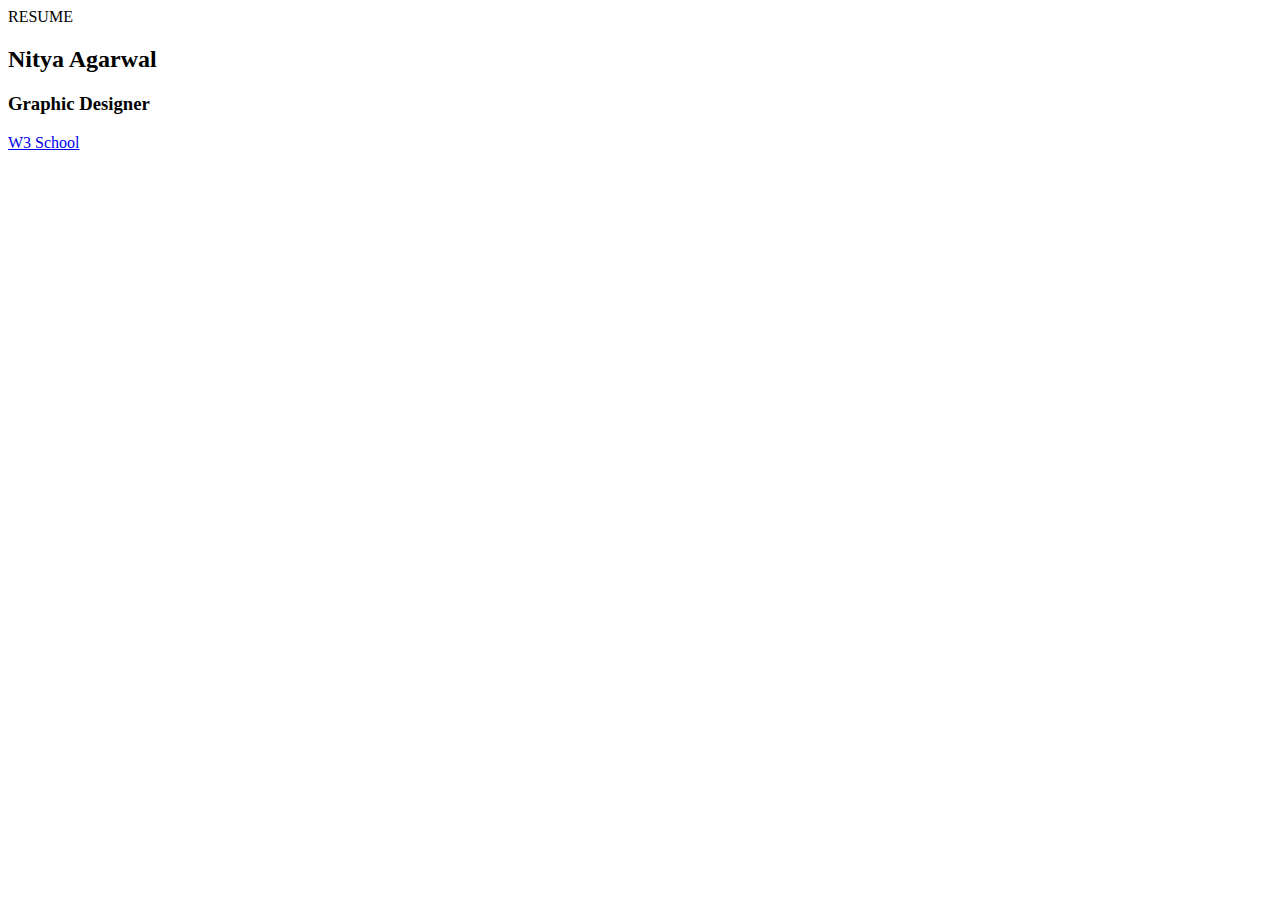
<file: INDEX.HTML>
<html>
    <head>
       RESUME
    </head>
    <body>
       <h2>Nitya Agarwal</h2>
       <h3>Graphic Designer</h3>
       <a href="https://www.w3schools.com/html/html_links.asp">W3 School</a>
    </body>
</html>
</file>
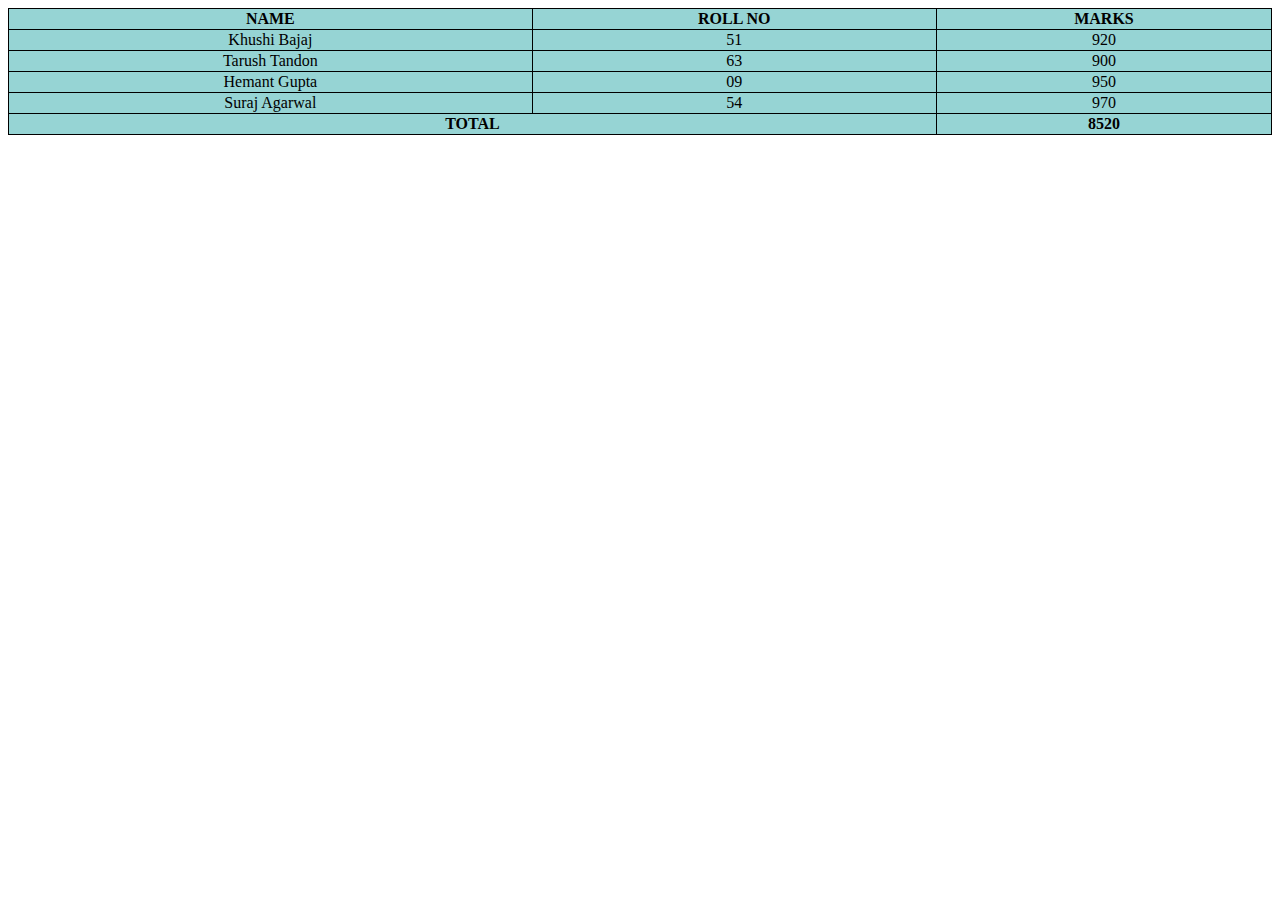
<file: 4.html>
<!DOCTYPE html>
<html lang="en">
<head>
    <meta charset="UTF-8">
    <meta name="viewport" content="width=device-width, initial-scale=1.0">
    <title>Document</title>
    <link rel="stylesheet" href="style.css">
</head>
<body>
    <table style="width:100%">
        <thead>
        <tr>
            <th> NAME</th>
            <th> ROLL NO</th>
            <th> MARKS</th>
        </tr>
      </thead>
      <tbody>
        <tr>
            <td> Khushi Bajaj</td>
            <td> 51</td>
            <td> 920</td>
        </tr>
        <tr> 
            <td> Tarush Tandon</td>
            <td> 63</td>
            <td> 900</td>
        </tr>
        <tr>
            <td> Hemant Gupta</td>
            <td> 09</td>
            <td> 950</td>
        </tr>
        <tr>
            <td>
                Suraj Agarwal
            </td>
            <td> 54</td>
            <td> 970</td>
        </tr>
      </tbody>
      <tfoot>
        <tr>
            <th colspan="2">TOTAL</th>
           <th>8520</th>
        </tr>
      </tfoot>
    </table>   
</body>
</html>
</file>
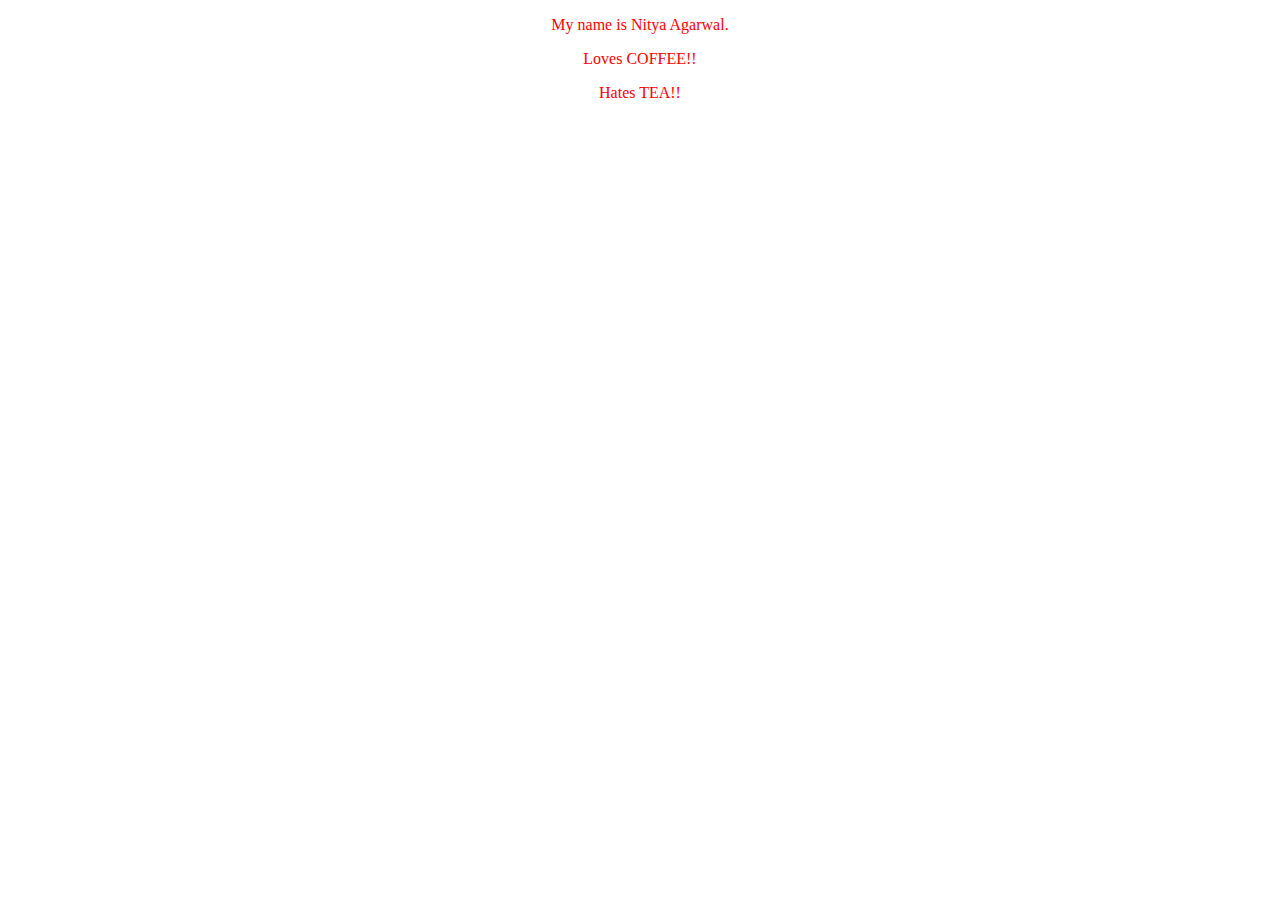
<file: 5.html>
<!DOCTYPE html>
<html lang="en">
<head>
    <meta charset="UTF-8">
    <meta name="viewport" content="width=device-width, initial-scale=1.0">
    <title>Document</title>
    <style>
        p {
  text-align: center;
  color: red;
} 
    </style>
</head>
<body>
    <p> My name is Nitya Agarwal.</p>
    <p id="para1">Loves COFFEE!!</p>
    <P>Hates TEA!!</P>
</body>
</html>
</file>
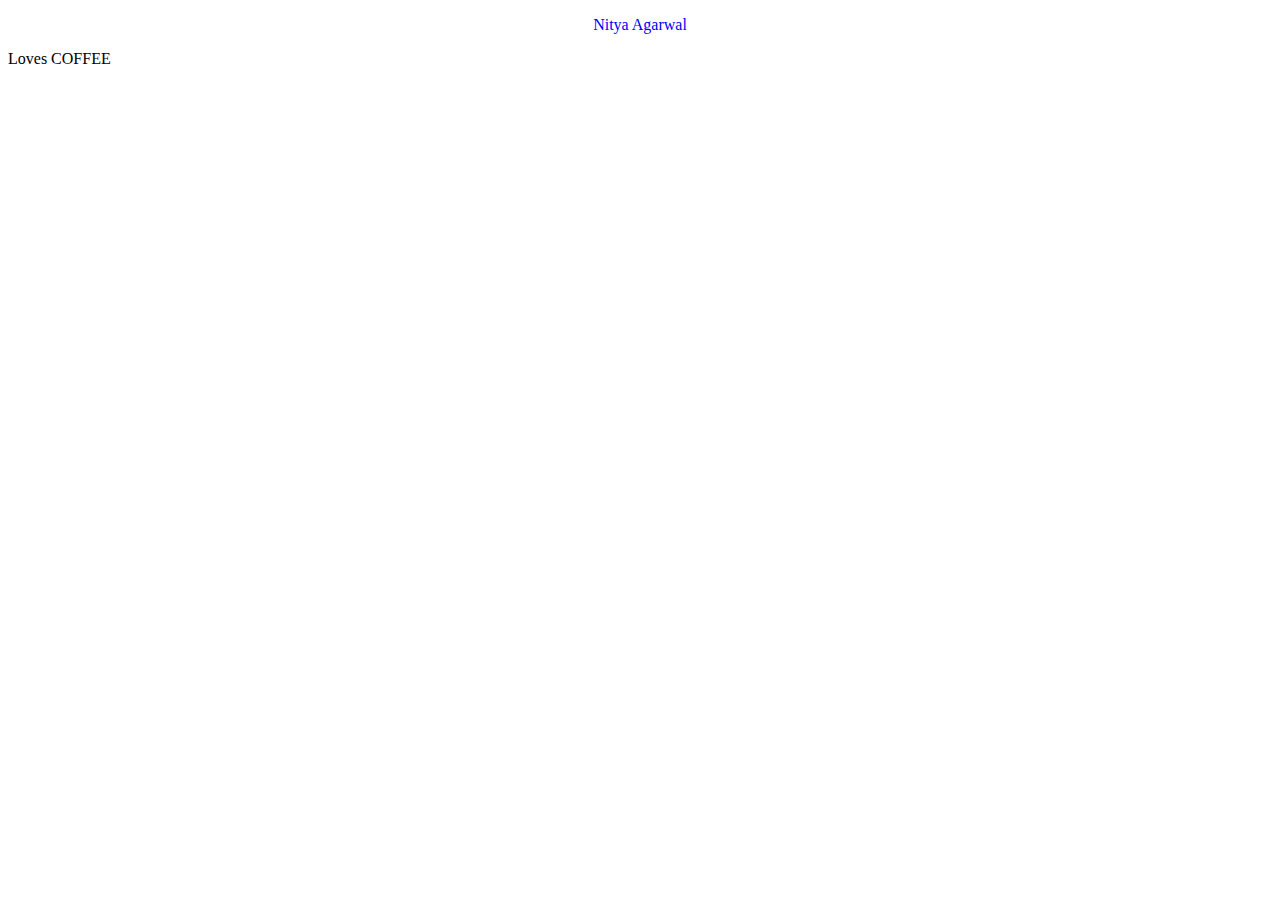
<file: 6.HTML>
<!DOCTYPE html>
<html lang="en">
<head>
    <meta charset="UTF-8">
    <meta name="viewport" content="width=device-width, initial-scale=1.0">
    <title>Document</title>
    <style>
#para1 {
    text-align: center;
    color: blue;
}
    </style>
</head>
<body>
    <p id="para1">Nitya Agarwal</p>
    <p> Loves COFFEE</p>
    </body>
</html>
</file>
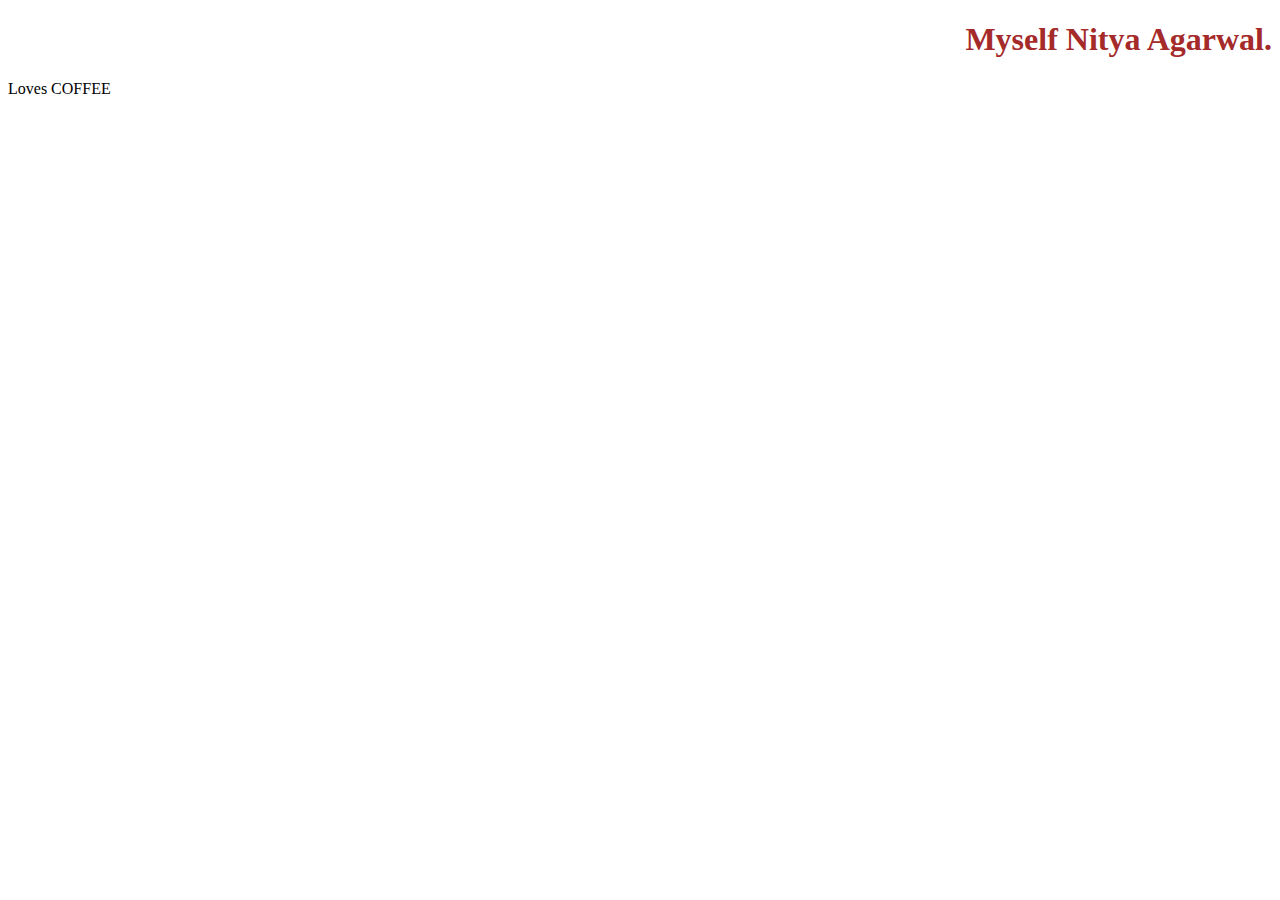
<file: 7.html>
<!DOCTYPE html>
<html lang="en">
<head>
    <meta charset="UTF-8">
    <meta name="viewport" content="width=device-width, initial-scale=1.0">
    <title>Document</title>
    <style>
        .center {
            text-align: right;
            color: brown;
        }
    </style>
</head>
<body>
    <h1 class="center"> Myself Nitya Agarwal.</h1>
    <p> Loves COFFEE</p>
</body>
</html>
</file>
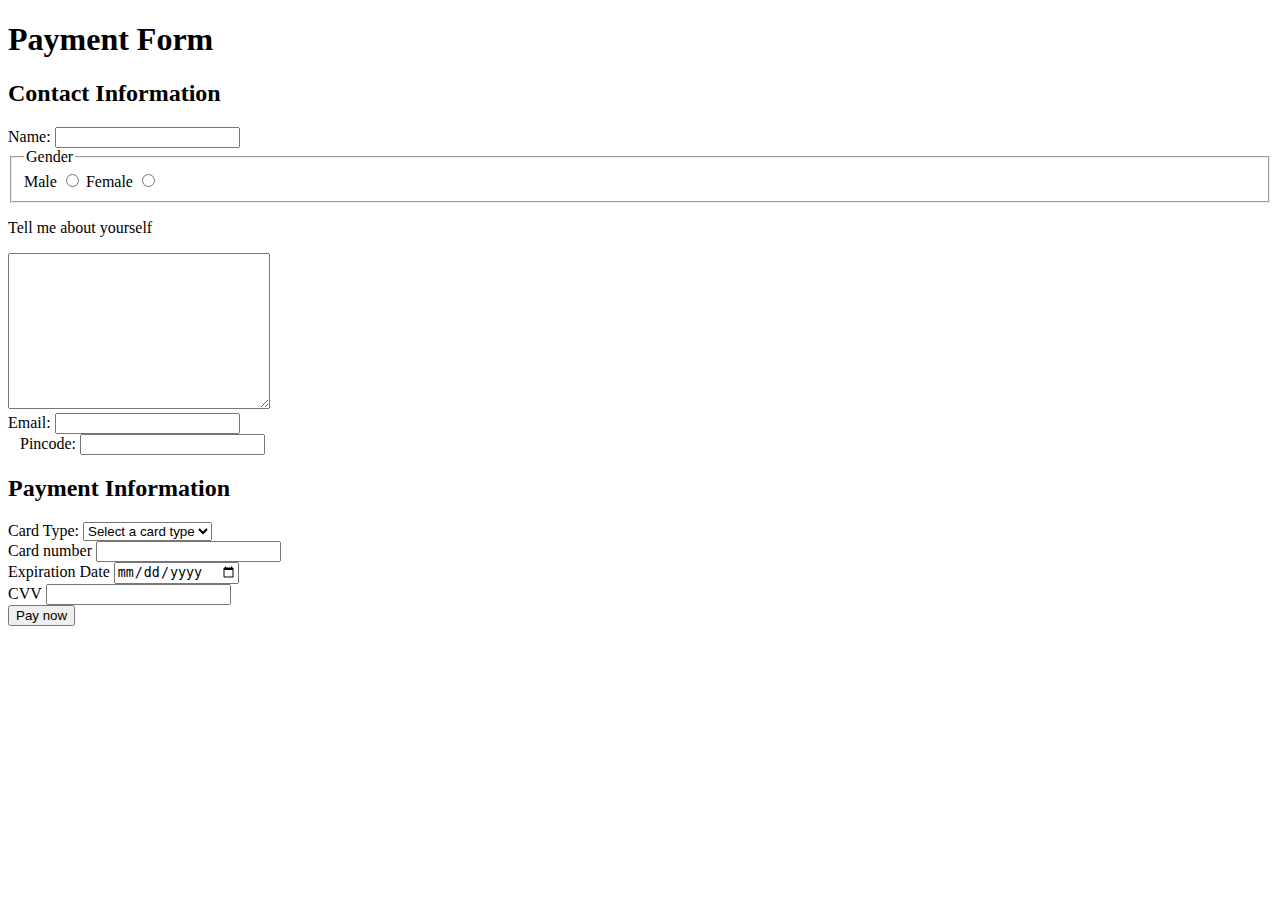
<file: 8.html>
<!DOCTYPE html>
<html lang="en">
<head>
    <meta charset="UTF-8">
    <meta name="viewport" content="width=device-width, initial-scale=1.0">
    <title>Document</title>
</head>
<body>
    <h1> Payment Form</h1>
    <h2> Contact Information</h2>
    <form>
        <label for="name">Name:</label>
        <input type="text" id="name" name="name"><br>
        <fieldset>
            <legend>
                Gender
            </legend>
            <label for="male"> Male</label>
            <Input type="radio" id="male" name="Gender" value="male">
                <label for="female"> Female</label>
                <input type="radio" id="female" name="Gender" value="female">
        </fieldset>
        <p>Tell me about yourself</p>
        <textarea name="description" rows="10" cols="30"></textarea>
        <br>
<label for="email">Email:</label>
<input type="text" id="email" name="email"><br>&nbsp;&nbsp;
<label for="pincode"> Pincode:</label>
<input type="text" id="pincode" name="pincode"><br>
<h2> Payment Information</h2>
<label for="card type"> Card Type:</label>
<select name="card type" id="cards">
    <option value="Select a card type">Select a card type</option>
    <option value="visa">Visa</option>
    <option value="rupay">Rupay</option>
    <option value="master card">Master Card</option>
</select><br>
<label for="card number">Card number</label>
<input type="number" id="card number" name="card number"><br>
<label for="Expiration Date:"> Expiration Date</label>
<input type="date" id="expiration date" name="expiration date"><br>
<label for="cvv">CVV</label>
<input type="password" id="cvv" name="cvv"><br>
<input type="button" id="paynow" name="paynow" value="Pay now">
    </form>
</body>
</html>
</file>
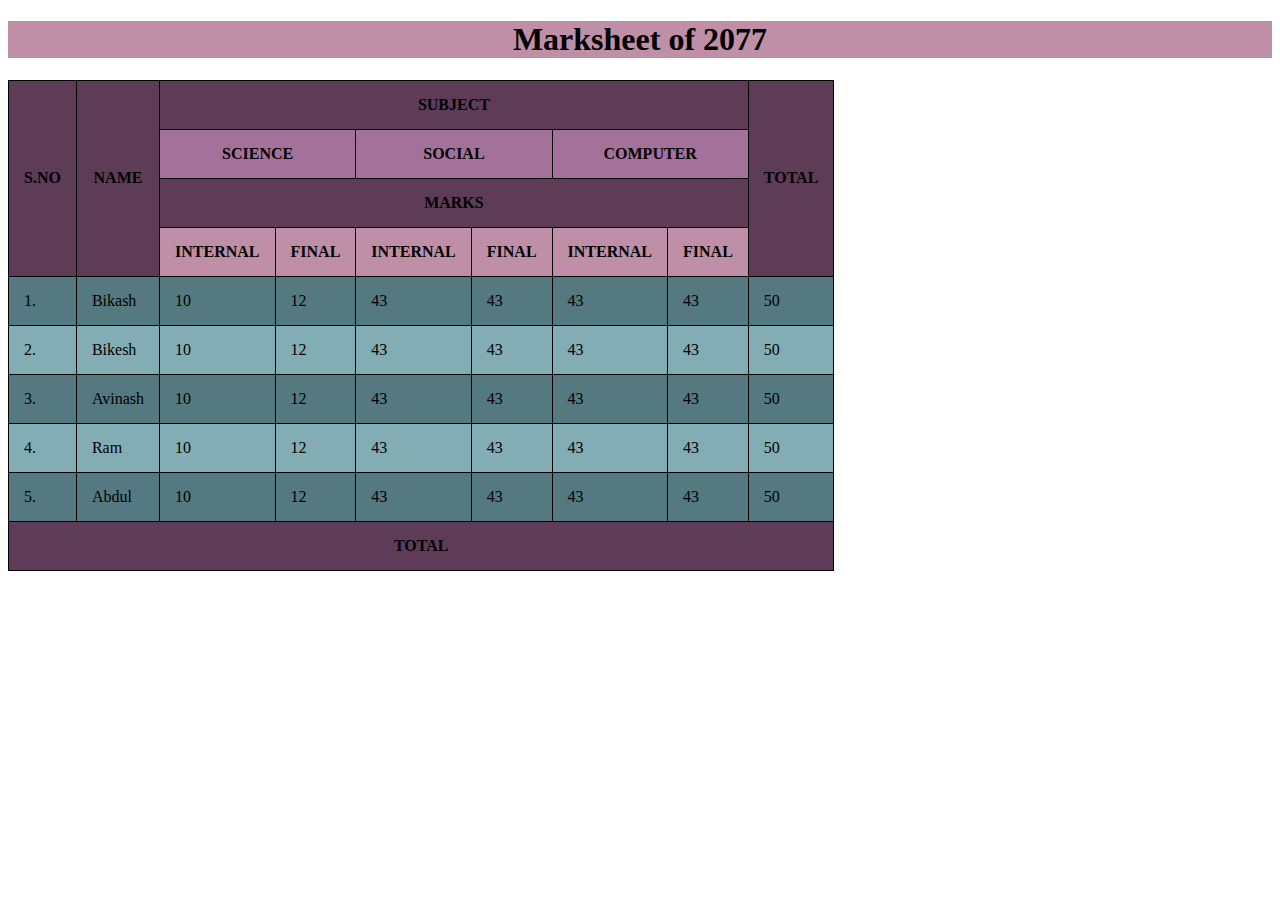
<file: marksheet.html>
<!DOCTYPE html>
<html lang="en">
<head>
    <meta charset="UTF-8">
    <meta name="viewport" content="width=device-width, initial-scale=1.0">
    <title>Document</title>
    <style>
        h1 {text-align: center;}
        table,th,td {
            border: 1px solid black;
            border-collapse: collapse;
            padding: 15px;
            width: 50%;  
                  
        }
    </style>
</head>
<body>
    <h1 style="background-color: #be8fa7;"> Marksheet of 2077</h1>
    <table>
        <tr>
            <th rowspan="4" style="background-color: #5e3c58;"> S.NO</th>
            <th rowspan="4" style="background-color: #5e3c58;">NAME</th>
            <th colspan="6" style="background-color: #5e3c58;"> SUBJECT</th>
            <th rowspan="4" style="background-color: #5e3c58;">TOTAL</th>
        </tr>
        <tr>
          <th colspan="2" style="background-color: 	#a3719a;">SCIENCE</th>
            <th colspan="2" style="background-color: #a3719a;">SOCIAL</th>
            <th colspan="2" style="background-color: #a3719a;">COMPUTER</th>
            
        </tr>
        <tr>
            
            <th colspan="6" style="background-color: #5e3c58;">MARKS</th>
            
      </tr>
      <tr>
        <th style="background-color: 	#be8fa7;">INTERNAL</th>
        <th style="background-color: 	#be8fa7;">FINAL</th>
        <th style="background-color: 	#be8fa7;">INTERNAL</th>
        <th style="background-color: 	#be8fa7;">FINAL</th>
        <th style="background-color: 	#be8fa7;">INTERNAL</th>
        <th style="background-color: 	#be8fa7;">FINAL</th>
      </tr>
      <tr style="background-color: #547980;">
        <td>1.</td>
        <td>Bikash</td>
        <td>10</td>
        <td>12</td>
        <td>43</td>
        <td>43</td>
        <td>43</td>
        <td>43</td>
        <td>50</td>
      </tr>
      <tr style="background-color: 	#83adb5;">
        <td>2.</td>
        <td>Bikesh</td>
        <td>10</td>
        <td>12</td>
        <td>43</td>
        <td>43</td>
        <td>43</td>
        <td>43</td>
        <td>50</td>
      </tr>
      <tr style="background-color: 	#547980;">
        <td>3.</td>
        <td>Avinash</td>
        <td>10</td>
        <td>12</td>
        <td>43</td>
        <td>43</td>
        <td>43</td>
        <td>43</td>
        <td>50</td>
      </tr>
      <tr style="background-color: 	#83adb5;">
        <td>4.</td>
        <td>Ram</td>
        <td>10</td>
        <td>12</td>
        <td>43</td>
        <td>43</td>
        <td>43</td>
        <td>43</td>
        <td>50</td>
      </tr>
      <tr style="background-color: 	#547980;">
        <td>5.</td>
        <td>Abdul</td>
        <td>10</td>
        <td>12</td>
        <td>43</td>
        <td>43</td>
        <td>43</td>
        <td>43</td>
        <td>50</td>
      </tr>
      <th colspan="9" style="background-color: #5e3c58;">TOTAL</tr>
    </table>
</body>
</html>
</file>
<file: style.css>
table, th, td {
  border: 1px solid black;
  border-collapse: collapse;
  text-align: center;
}
th, td {
  background-color: #96D4D4;

}
</file>
